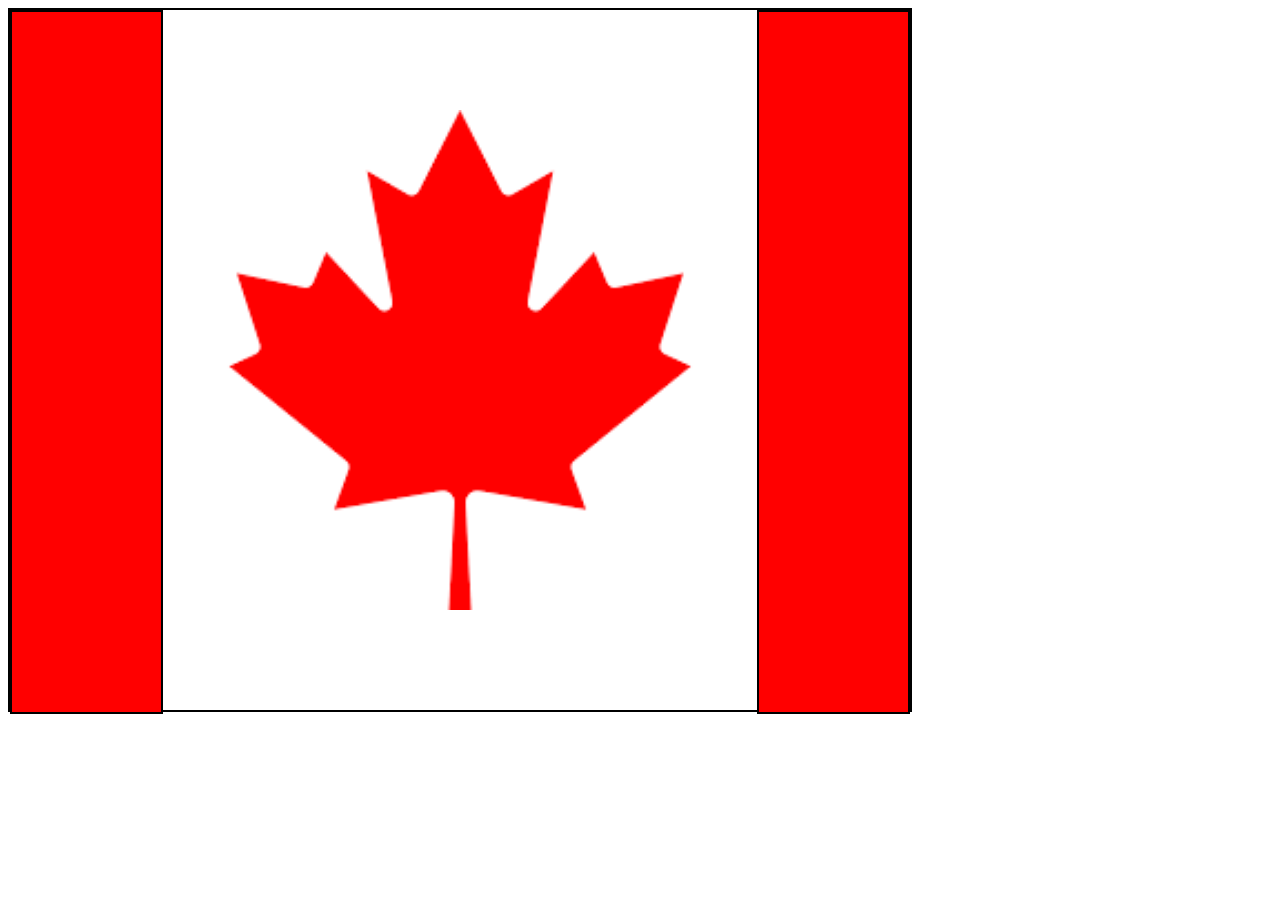
<file: index.html>
<!DOCTYPE html>
<html lang="en">
<head>
    <meta charset="UTF-8">
    <meta http-equiv="X-UA-Compatible" content="IE=edge">
    <meta name="viewport" content="width=device-width, initial-scale=1.0">
    <title>Document</title>
    <link rel="stylesheet" href="style.css">
</head>
<body>
    <div class="flag">
        <div class="column"></div>
        <div class="columnleaf">
            <img src="mapleleaf.png" alt="mapleleaf">
        </div>
        <div class="column"></div>
    </div>


</body>
</html>
</file>
<file: style.css>
.flag{
    height: 700px;
    width: 900px;
    display: flex;
    border: 2px solid black;
}
.column{
    height: 700px;
    width: 150px;
    background-color: red;
    border: 2px solid black;
}
.columnleaf{
    height: 700px;
    width: 600px;
    display: flex;
    align-items: center;
    justify-content: center;
}

img{
    height: 500px;
}
</file>
